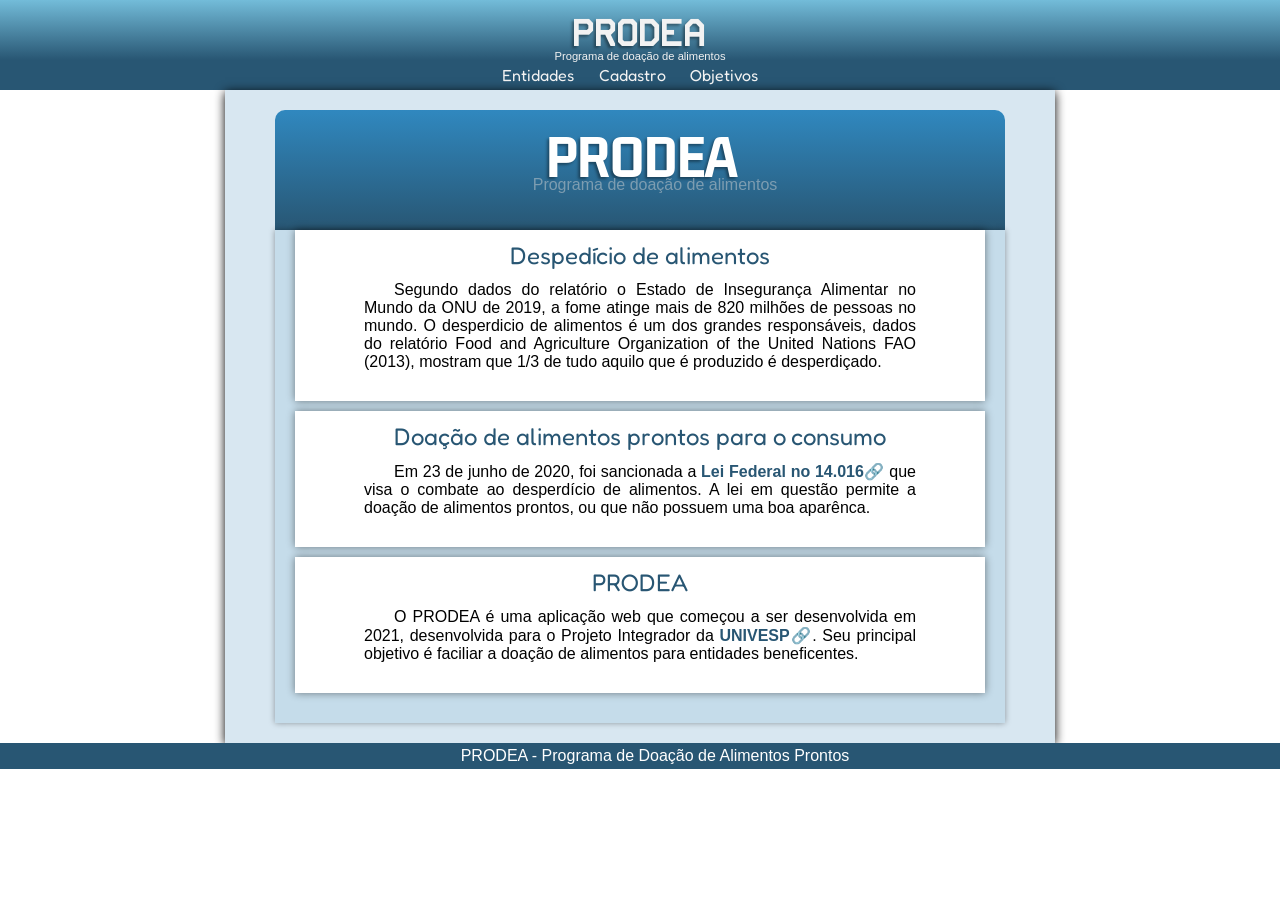
<file: index.html>
<!DOCTYPE html>
<html lang="pt-br">
<head>
    <meta charset="UTF-8">
    <meta http-equiv="X-UA-Compatible" content="IE=edge">
    <meta name="viewport" content="width=device-width, initial-scale=1.0">
    <title>PRODEA</title>
    <link rel="stylesheet" href="styles/header.css">
    <link rel="stylesheet" href="styles/style.css">
</head>
<body>
    <header>
        <h1>PRODEA</h1>
        <p>Programa de doação de alimentos</p>
    </header>
    <nav>
        <a href="pages/objetivos.html" >Entidades</a>
        <a href="#">Cadastro</a>
        <a href="objetivos.html">Objetivos</a>
    </nav>
    <main>
        <section id="section1">
            <h2>PRODEA</h2>
            <p>Programa de doação de alimentos</p>
            
        </section>
        <article>
            <section class="artigo">
                <h2>
                    Despedício de alimentos
                </h2>
                <p>
                    Segundo dados do relatório o Estado de Insegurança Alimentar no Mundo da ONU de 2019, a fome atinge mais de 820 milhões de pessoas no mundo. O desperdicio de alimentos é um dos grandes responsáveis, dados do relatório Food and Agriculture Organization of the United Nations FAO (2013), mostram que 1/3 de tudo aquilo que é produzido é desperdiçado. </p>
                </p>
            </section>
            <section class="artigo">
                <h2>Doação de alimentos prontos para o consumo</h2>
                <p>
                    Em 23 de junho de 2020, foi sancionada a <a href="https://www.in.gov.br/en/web/dou/-/lei-n-14.016-de-23-de-junho-de-2020-263187111" target="_blank">Lei Federal no 14.016</a> que visa o combate ao desperdício de alimentos. A lei em questão permite a doação de alimentos prontos, ou que não possuem uma boa aparênca.
                </p>
            </section>
            <section class="artigo">
                <h2>PRODEA</h2>
                <p>
                        O PRODEA é uma aplicação web que começou a ser desenvolvida em 2021, desenvolvida para o Projeto Integrador da <a href="https://univesp.br/" target="_blank"><abbr title="Universidade Virtual Do Estado De São Paulo">UNIVESP</abbr></a>. Seu principal objetivo é faciliar a doação de alimentos para entidades beneficentes.
                </p>
            </section>
        </article>
        <!--
        <div>
            <section class="menor" id="section2">
                <h2>Subtitulo 02</h2>
              

            </section>
            <section class="menor" id="section3">
                <h2>subtitulo 03</h2>
              
            </section>
        </div>
        -->
    </main>
    <footer>
        <p>PRODEA - Programa de Doação de Alimentos Prontos</p>
    </footer>

    
</body>
</html>
</file>
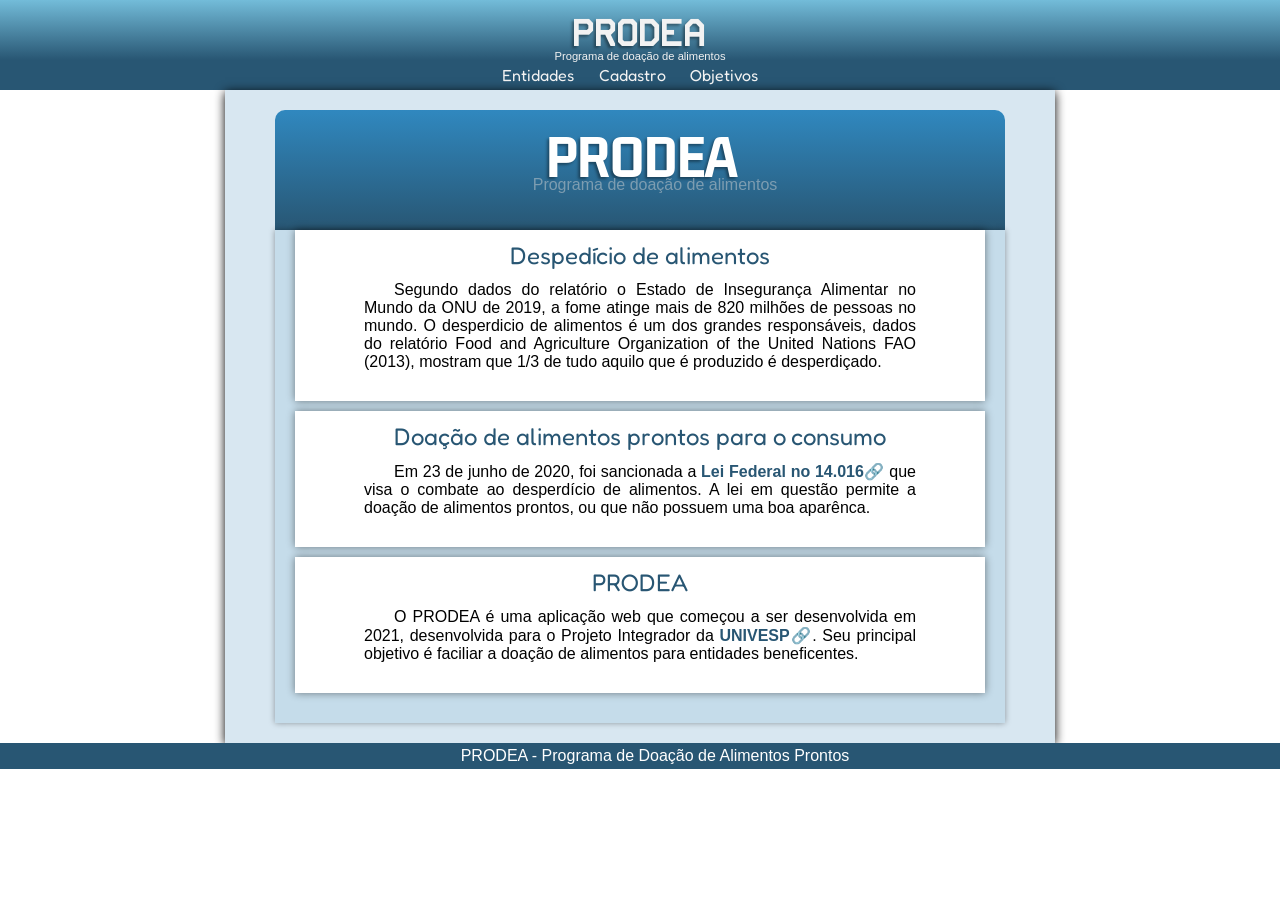
<file: home.html>
<!DOCTYPE html>
<html lang="pt-br">
<head>
    <meta charset="UTF-8">
    <meta http-equiv="X-UA-Compatible" content="IE=edge">
    <meta name="viewport" content="width=device-width, initial-scale=1.0">
    <title>PRODEA</title>
    <link rel="stylesheet" href="styles/header.css">
    <link rel="stylesheet" href="styles/style.css">
</head>
<body>
    <header>
        <h1>PRODEA</h1>
        <p>Programa de doação de alimentos</p>
    </header>
    <nav>
        <a href="#" >Entidades</a>
        <a href="#">Cadastro</a>
        <a href="objetivos.html">Objetivos</a>
    </nav>
    <main>
        <section id="section1">
            <h2>PRODEA</h2>
            <p>Programa de doação de alimentos</p>
            
        </section>
        <article>
            <section class="artigo">
                <h2>
                    Despedício de alimentos
                </h2>
                <p>
                    Segundo dados do relatório o Estado de Insegurança Alimentar no Mundo da ONU de 2019, a fome atinge mais de 820 milhões de pessoas no mundo. O desperdicio de alimentos é um dos grandes responsáveis, dados do relatório Food and Agriculture Organization of the United Nations FAO (2013), mostram que 1/3 de tudo aquilo que é produzido é desperdiçado. </p>
                </p>
            </section>
            <section class="artigo">
                <h2>Doação de alimentos prontos para o consumo</h2>
                <p>
                    Em 23 de junho de 2020, foi sancionada a <a href="https://www.in.gov.br/en/web/dou/-/lei-n-14.016-de-23-de-junho-de-2020-263187111" target="_blank">Lei Federal no 14.016</a> que visa o combate ao desperdício de alimentos. A lei em questão permite a doação de alimentos prontos, ou que não possuem uma boa aparênca.
                </p>
            </section>
            <section class="artigo">
                <h2>PRODEA</h2>
                <p>
                        O PRODEA é uma aplicação web que começou a ser desenvolvida em 2021, desenvolvida para o Projeto Integrador da <a href="https://univesp.br/" target="_blank"><abbr title="Universidade Virtual Do Estado De São Paulo">UNIVESP</abbr></a>. Seu principal objetivo é faciliar a doação de alimentos para entidades beneficentes.
                </p>
            </section>
        </article>
        <!--
        <div>
            <section class="menor" id="section2">
                <h2>Subtitulo 02</h2>
              

            </section>
            <section class="menor" id="section3">
                <h2>subtitulo 03</h2>
              
            </section>
        </div>
        -->
    </main>
    <footer>
        <p>PRODEA - Programa de Doação de Alimentos Prontos</p>
    </footer>

    
</body>
</html>
</file>
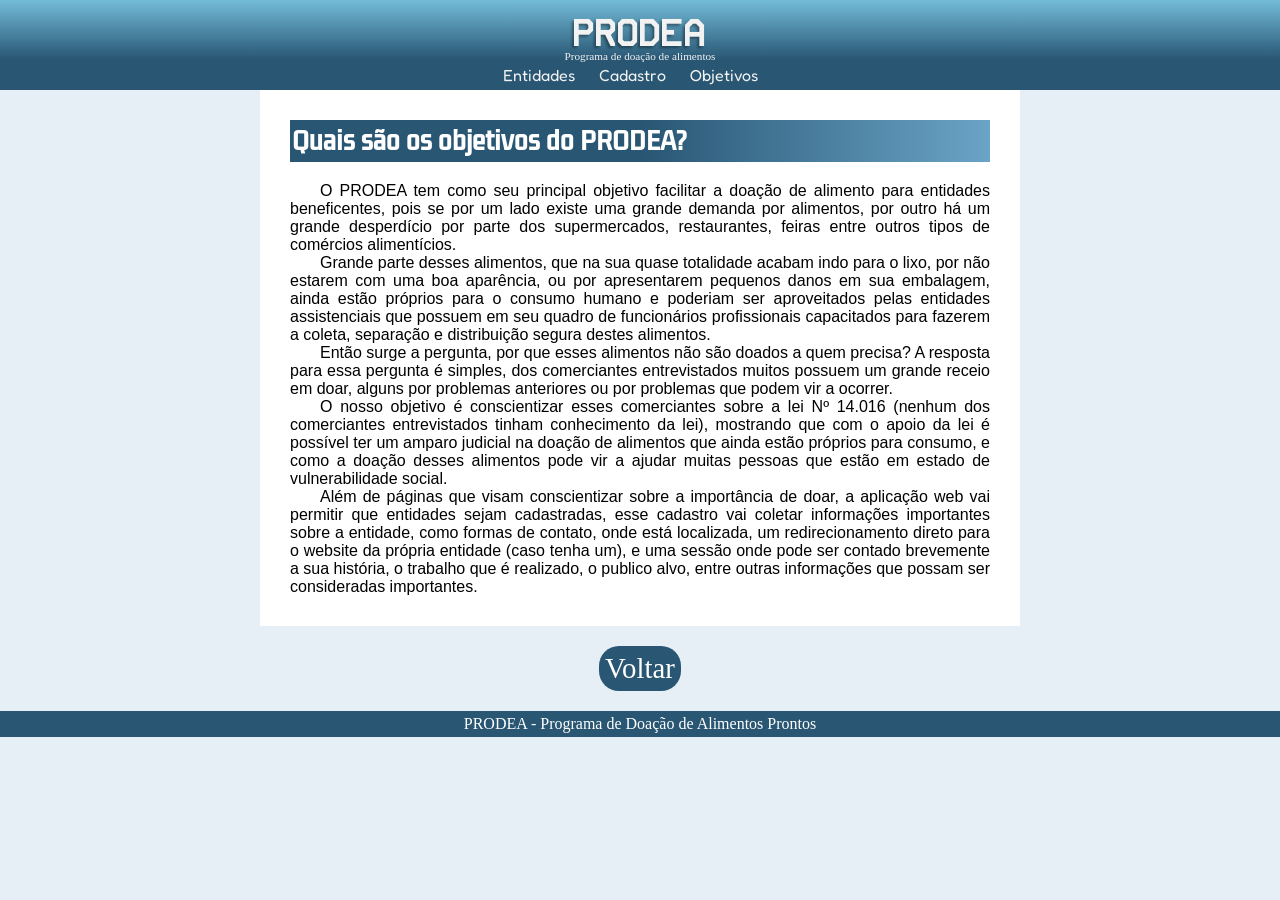
<file: objetivos.html>
<!DOCTYPE html>
<html lang="pt-br">
<head>
    <meta charset="UTF-8">
    <meta http-equiv="X-UA-Compatible" content="IE=edge">
    <meta name="viewport" content="width=device-width, initial-scale=1.0">
    <title>PRODEA</title>
    <link rel="stylesheet" href="styles/header.css">
    <link rel="stylesheet" href="styles/pagina.css">
</head>
<body>
    <header>
        <a href="home.html">
            <h1>PRODEA</h1>
        </a>
        <p>Programa de doação de alimentos</p>
    </header>
    <nav>
        <a href="#" >Entidades</a>
        <a href="#">Cadastro</a>
        <a href="#">Objetivos</a>
    </nav>
    <main>
        <h2>
            Quais são os objetivos do PRODEA?
        </h2>
        <article>
            <p>O PRODEA tem como seu principal objetivo facilitar a doação de alimento para entidades beneficentes, pois se por um lado existe uma grande demanda por alimentos, por outro há um grande desperdício por parte dos supermercados, restaurantes, feiras entre outros tipos de comércios alimentícios.</p>

            <p>Grande parte desses alimentos, que na sua quase totalidade acabam indo para o lixo, por não estarem com uma boa aparência, ou por apresentarem pequenos danos em sua embalagem, ainda estão próprios para o consumo humano e poderiam ser aproveitados pelas entidades assistenciais que possuem em seu quadro de funcionários profissionais capacitados para fazerem a coleta, separação e distribuição segura destes alimentos.</p>

            <p>Então surge a pergunta, por que esses alimentos não são doados a quem precisa? A resposta para essa pergunta é simples, dos comerciantes entrevistados muitos possuem um grande receio em doar, alguns por problemas anteriores ou por problemas que podem vir a ocorrer.</p>

            <p>O nosso objetivo é conscientizar esses comerciantes sobre a lei Nº 14.016 (nenhum dos comerciantes entrevistados tinham conhecimento da lei), mostrando que com o apoio da lei é possível ter um amparo judicial na doação de alimentos que ainda estão próprios para consumo, e como a doação desses alimentos pode vir a ajudar muitas pessoas que estão em estado de vulnerabilidade social.</p>

            <p>Além de páginas que visam conscientizar sobre a importância de doar, a aplicação web vai permitir que entidades sejam cadastradas, esse cadastro vai coletar informações importantes sobre a entidade, como formas de contato, onde está localizada, um redirecionamento direto para o website da própria entidade (caso tenha um), e uma sessão onde pode ser contado brevemente a sua história, o trabalho que é realizado, o publico alvo, entre outras informações que possam ser consideradas importantes.</p>
        </article>
    </main>
    <div id="voltar">
        <p ><a href="home.html">Voltar</a></p>
    </div>

    <footer>
        <p>PRODEA - Programa de Doação de Alimentos Prontos</p>
    </footer>

</body>
</html>
</file>
<file: styles/header.css>
@import url('https://fonts.googleapis.com/css2?family=Fredoka+One&display=swap');
@font-face {
    font-family: 'UAV';
    src: url(../fonts/UAV-OSD-Sans-Mono.ttf);
    font-weight: normal;
    font-style: normal;
}
*{
    margin: 0px;
    padding: 0px;
}

header{
    background-image: linear-gradient(360deg, #285673, #73BCD9);
    padding: 20px;
    height: 20px;
    box-shadow: 0px 3px 5px 3px rgba(0, 0, 0, 0.286);

    
}

header h1{
    font-family: 'UAV';
    text-align: center;
    color: #F2F2F2;
    margin-top: 0px;
    margin-bottom: 0px;
    font-size: 1.6em;
    text-shadow: -2px 2px 3px rgba(0, 0, 0, 0.396);
}
header a{
    text-decoration: none;
}

header p{
    color:#F2F2F2;
    font-size: 0.7em;
    text-indent: 0px;
    text-align: center;
    margin-top: 0px;
}
nav{
    color: white;
    margin-top: 0px;
    background-color: #285673;
    padding: 5px;
    text-align: center;
}


nav > a{
    font-family: 'Fredoka One', cursive;
    font-weight: normal;
    color: #F2F2F2;
    text-decoration: none;
    margin-right: 20px;
}

nav a:hover{
    background-color: #3088BF;
    padding: 2px;
    border: 0.1px solid #28567365;
    border-radius: 5px;
}



footer{
    background-color:#285673;
    color: white;
    padding: 4px;
}

footer > p{
    margin: 0px auto 0px auto;
    text-align: center;

}
</file>
<file: styles/style.css>
@import url('https://fonts.googleapis.com/css2?family=Kdam+Thmor+Pro&display=swap');
@import url('https://fonts.googleapis.com/css2?family=Fredoka+One&display=swap');

*{
    margin: 0px;
    padding: 0px;
}

p{
    font-family: Arial, Helvetica, sans-serif;
    text-indent: 30px;
    text-align: justify;
}



body{
    font-family: Arial, Helvetica, sans-serif;
    background-color: white;
    margin: 0px;
}

main{
    background-color: #5697bf3a;
    min-width: 280px;
    max-width: 750px;
    height: 100%;
    margin: auto;
    padding: 20px 40px 20px 40px;
    box-shadow: 0px 2px 10px black;
}
main p{
    font-size: 1.2em;
    color: rgba(211, 211, 211, 0.486);
}

main #section1{
    margin: auto;
    background-image: linear-gradient(360deg, #285673, #3088BF);
    width: 92%;
    min-height: 100px;
    max-height: 250px;
    padding: 10px 20px 10px 20px;
    border-top-right-radius: 10px ;
    border-top-left-radius: 10px;
}

main #section1 h2{
    font-size: 3em;
    font-family: 'Kdam Thmor Pro';
    color: white;

    text-align: center;
    font-weight: bold;
    margin-top: 2px;
    margin-bottom: 0px;
    text-shadow: -2px 2px 3px rgba(0, 0, 0, 0.396);
}
main #section1 p{
    font-size: 1em;
    margin-top: -20px;
    margin-left: 100px;
    margin-right: 100px;
    text-align: center;
}
main article{
    width: 92%;
    background-color: #5697bf26;
    margin: auto;
    padding: 20px;
    padding-top: 0px;
    box-shadow: 0px 0px 6px rgba(0, 0, 0, 0.356);
}

main article h2{
    font-family: 'Fredoka One', cursive;
    font-size: 1.5em;
    font-weight: normal;
    text-align: center;
    color: #285673;
    padding: 1px;


}
main article p{
    font-size: 1em;
    color: black;
    margin-top: 10px;
    margin-bottom: 20px;
}

.artigo{
    background-color: white;
    padding: 10px;
    box-shadow: 0px 0px 8px rgba(0, 0, 0, 0.463);
    padding: 10px 10% 10px 10%;
}

article >section{
    margin-bottom: 10px;
}

main article a{
    font-weight: bold;
    text-decoration: none;
    color: #285673;
}
main article a:hover{
    text-decoration: underline;
}

main article abbr{
    text-decoration: none;
}

main article a::after{
    content: '🔗';
}
</file>
<file: styles/pagina.css>
@import url('https://fonts.googleapis.com/css2?family=Kdam+Thmor+Pro&display=swap');

body{
    background-color: #5697bf26 ;
}
main{
    background-color: white;
    min-width: 280px;
    max-width: 700px;
    height: 100%;
    margin: auto;
    padding: 30px;

}
main h2{
    font-family: 'Kdam Thmor Pro';
    color: white;
    text-align: left;
    margin-bottom: 20px;
    padding: 2px;
    background-image: linear-gradient(90deg, #285673 50%, #5697bfe0);

}
main p{
    font-family: Arial, Helvetica, sans-serif;
    text-align: justify;
    text-indent: 30px;
}

#voltar{
    background-color: #285673; 
    width: 70px;   
    margin: auto;
    margin-top: 20px;
    margin-bottom: 20px;
    padding: 6px;
    border-radius: 20px;
}
voltar p{
    font-size: 1em;
    text-align: center;
    margin: 5px;
}
#voltar a{
    font-size: 1.8em;
    color: white;
    text-decoration: none;
}
</file>
